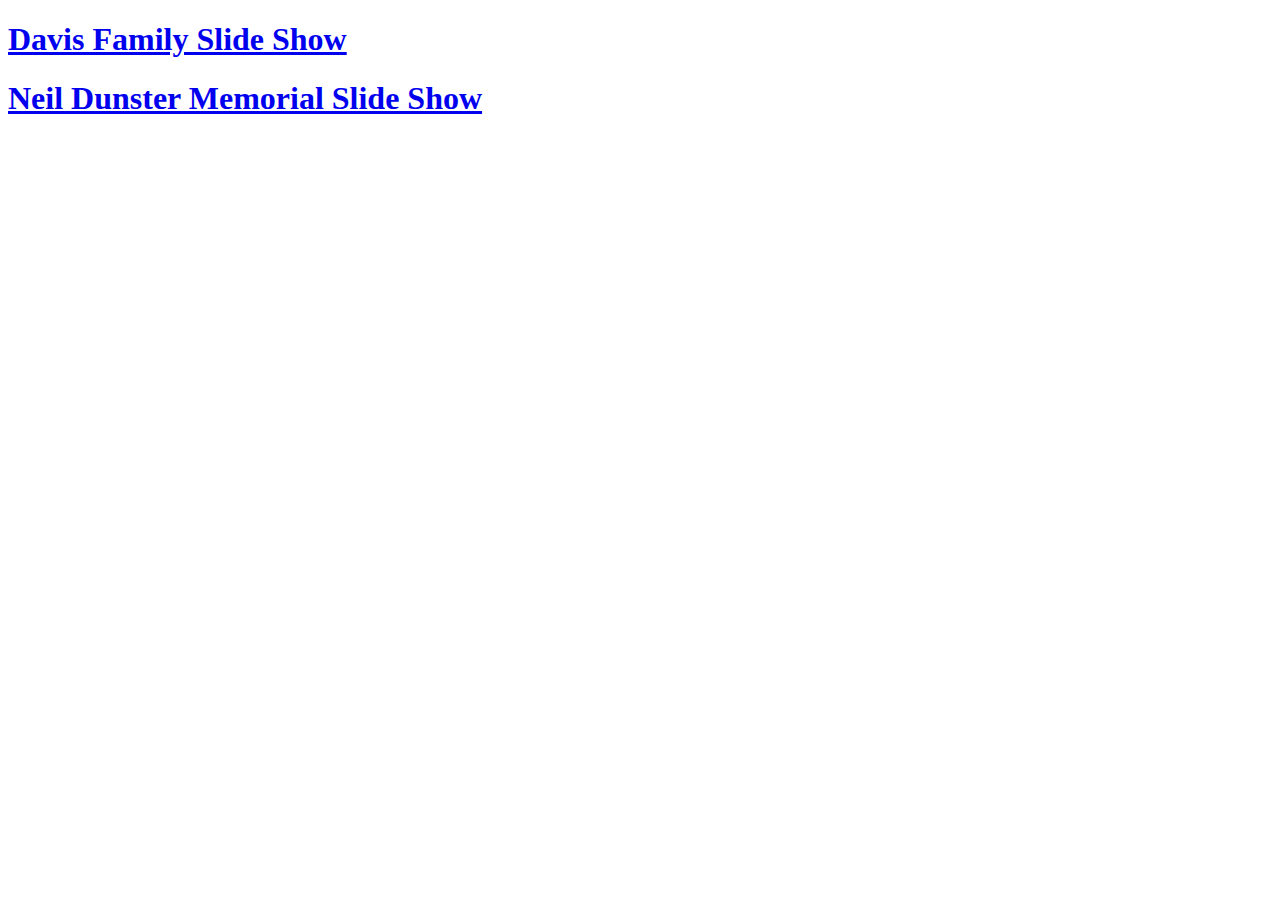
<file: index.html>
<!DOCTYPE html>
<html lang="en">
<head>
    <meta charset="UTF-8">
    <meta name="viewport" content="width=device-width, initial-scale=1.0">
    <title>Landing Page</title>
</head>
<body>
    <h1>
        <a href="./DavisFamily/DavisFamily.html">Davis Family Slide Show</a>
    </h1>
    <h1>
        <a href="./NeilDunsterMemorialGolf/NeilDunsterMemorialGolf.html">Neil Dunster Memorial Slide Show</a>
    </h1>
    
</body>
</html>
</file>
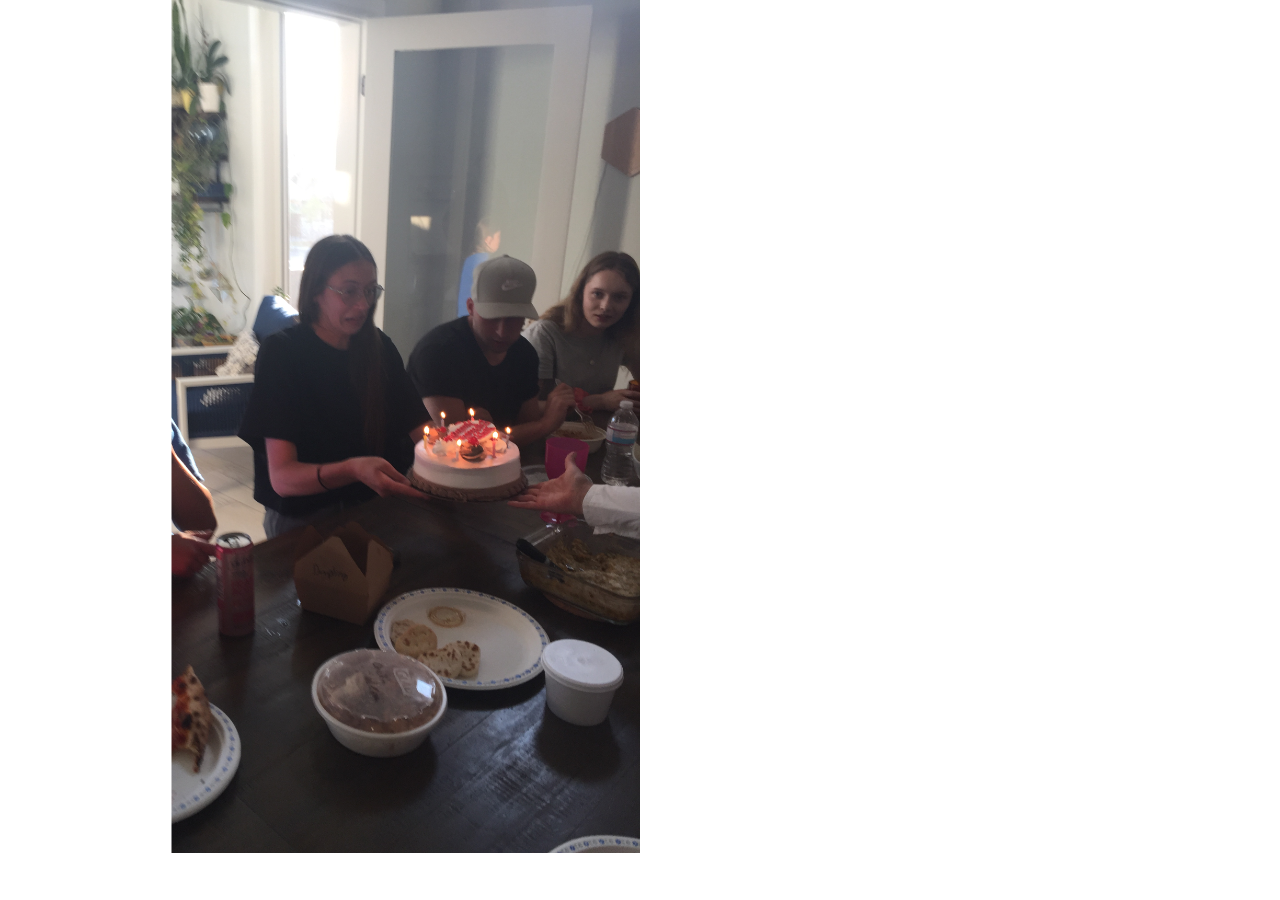
<file: DavisFamily/DavisFamily.html>
<!DOCTYPE html>
<html lang="en">
  <head>
    <meta charset="UTF-8" />
    <meta http-equiv="X-UA-Compatible" content="IE=edge" />
    <meta name="viewport" content="width=device-width, initial-scale=1.0" />
    <title>Document</title>
    <link rel="stylesheet" href="style.css" />
  </head>
  <body>
    <section class="slider_container">
      <section class="slider">
       
          <img src="./images/BUSG2221.JPG" alt="slide 1" />          
          <img src="./images/DUPJ6045.JPG" alt="slide 2" /> 
          <img src="./images/IMG_0107.JPG" alt="slide 3" /> 
          <img src="./images/IMG_0112.JPG" alt="slide 4" /> 
          <img src="./images/IMG_0366.JPG" alt="slide 5" /> 
          <img src="./images/IMG_0367.JPG" alt="slide 6" /> 
          <img src="./images/IMG_0372.JPG" alt="slide 7" /> 
          <img src="./images/IMG_0376.JPG" alt="slide 8" />     
          <img src="./images/KAYLA1.JPG" alt="slide 9" /> 
          <img src="./images/BUSG2221.JPG" alt="slide 1" /> 
          
      </section>
    </section>
  </body>
</html>
</file>
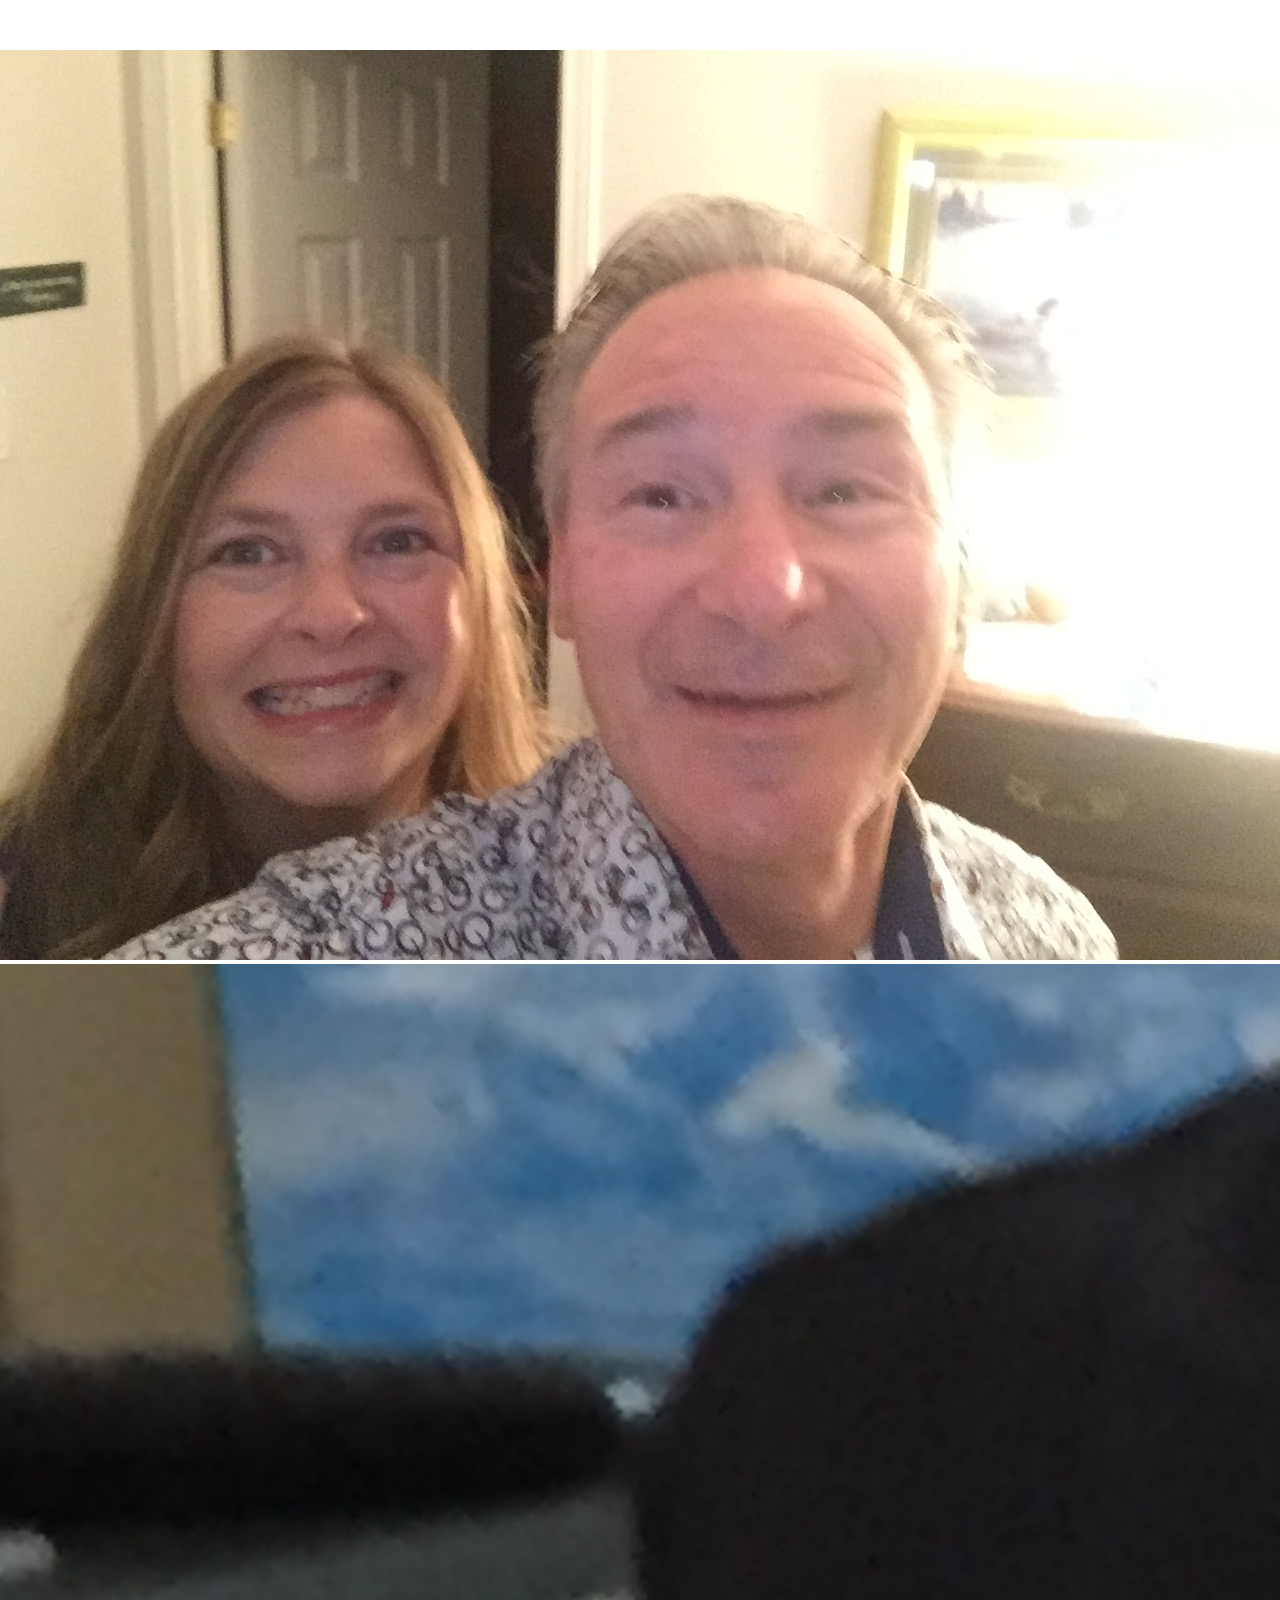
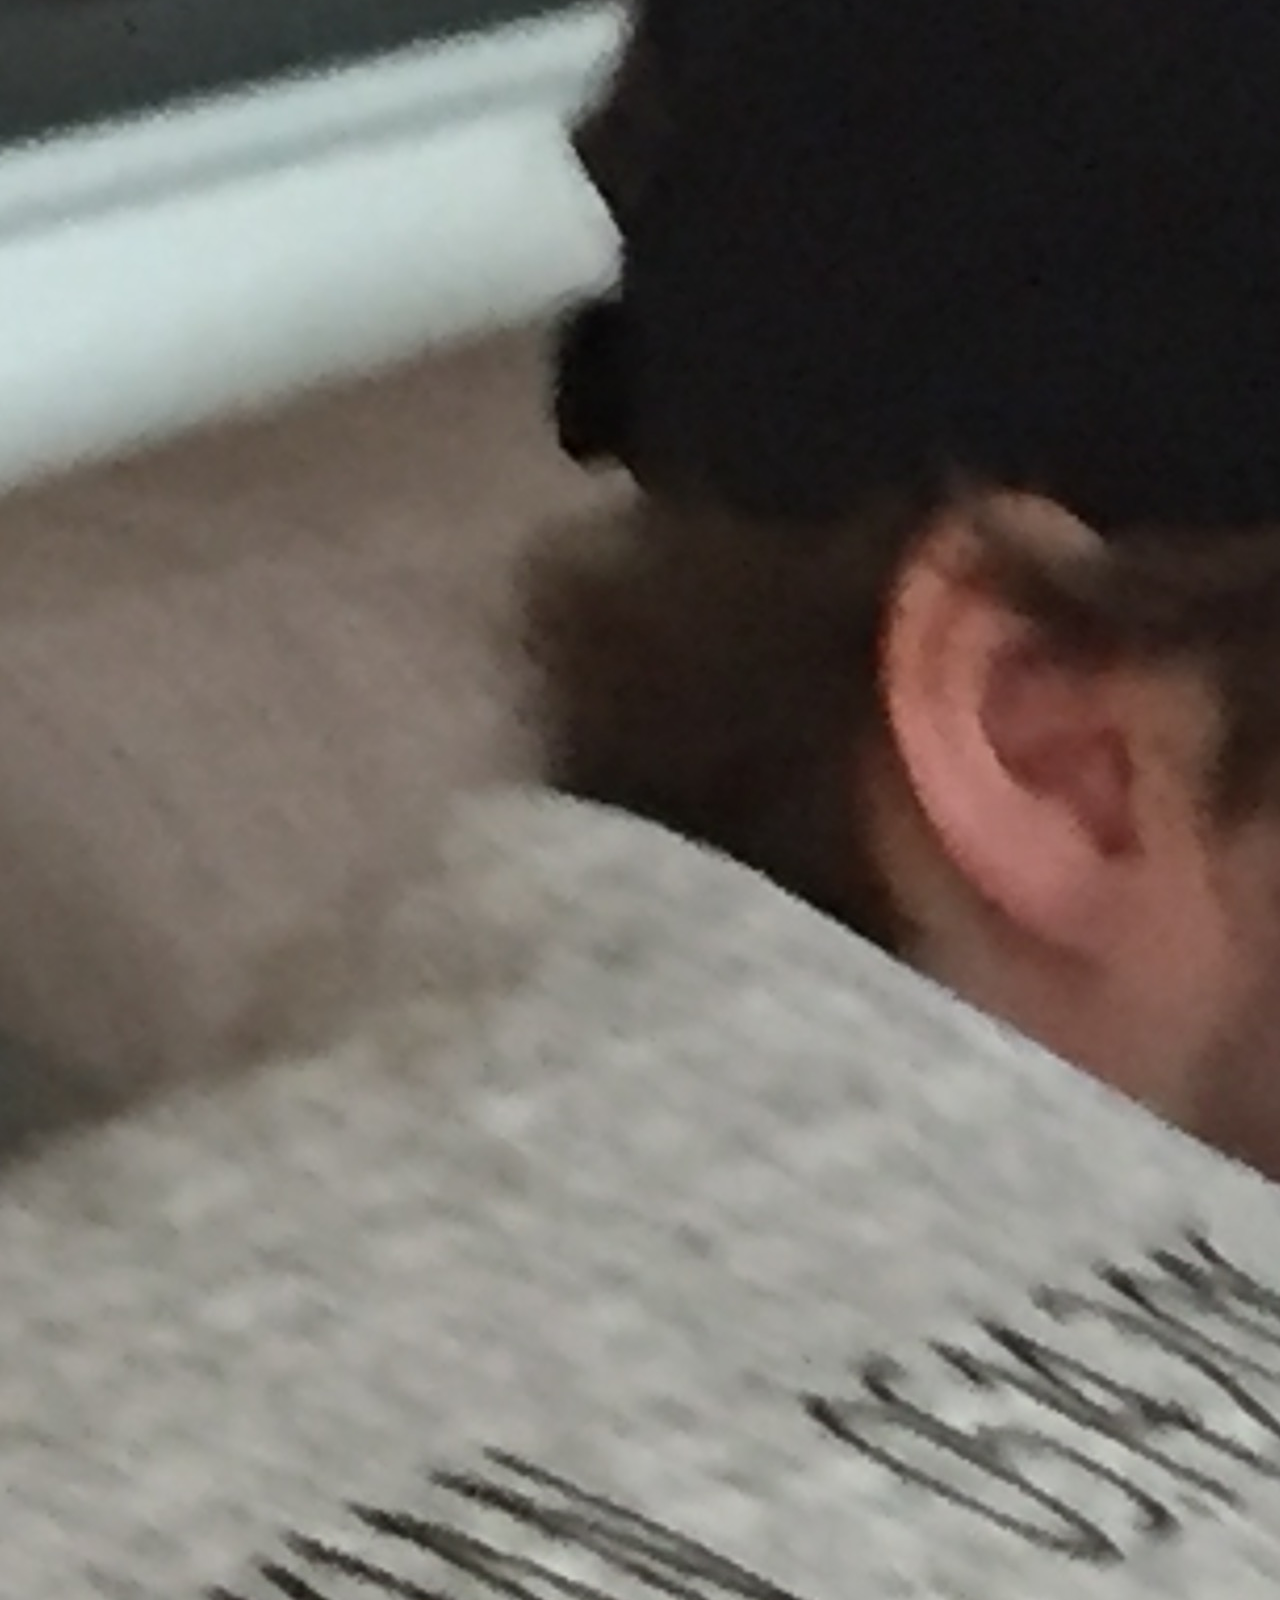
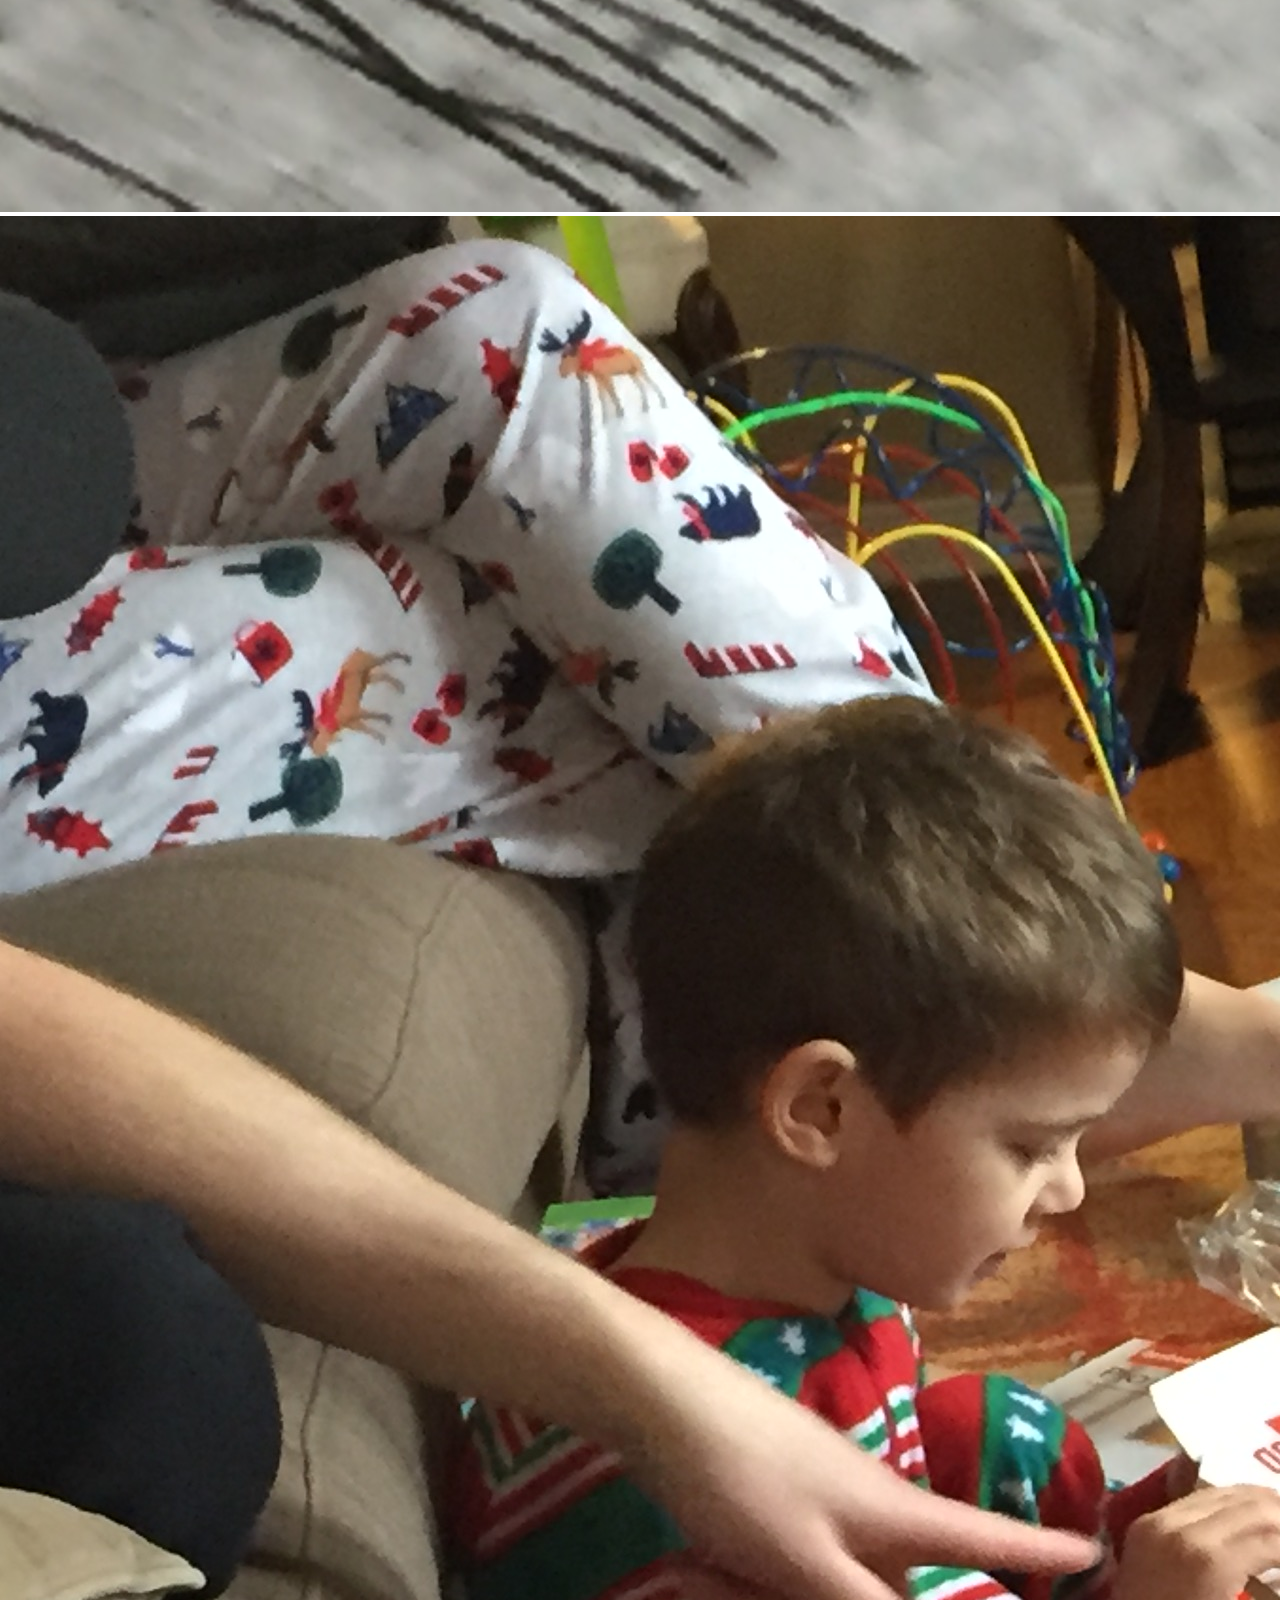
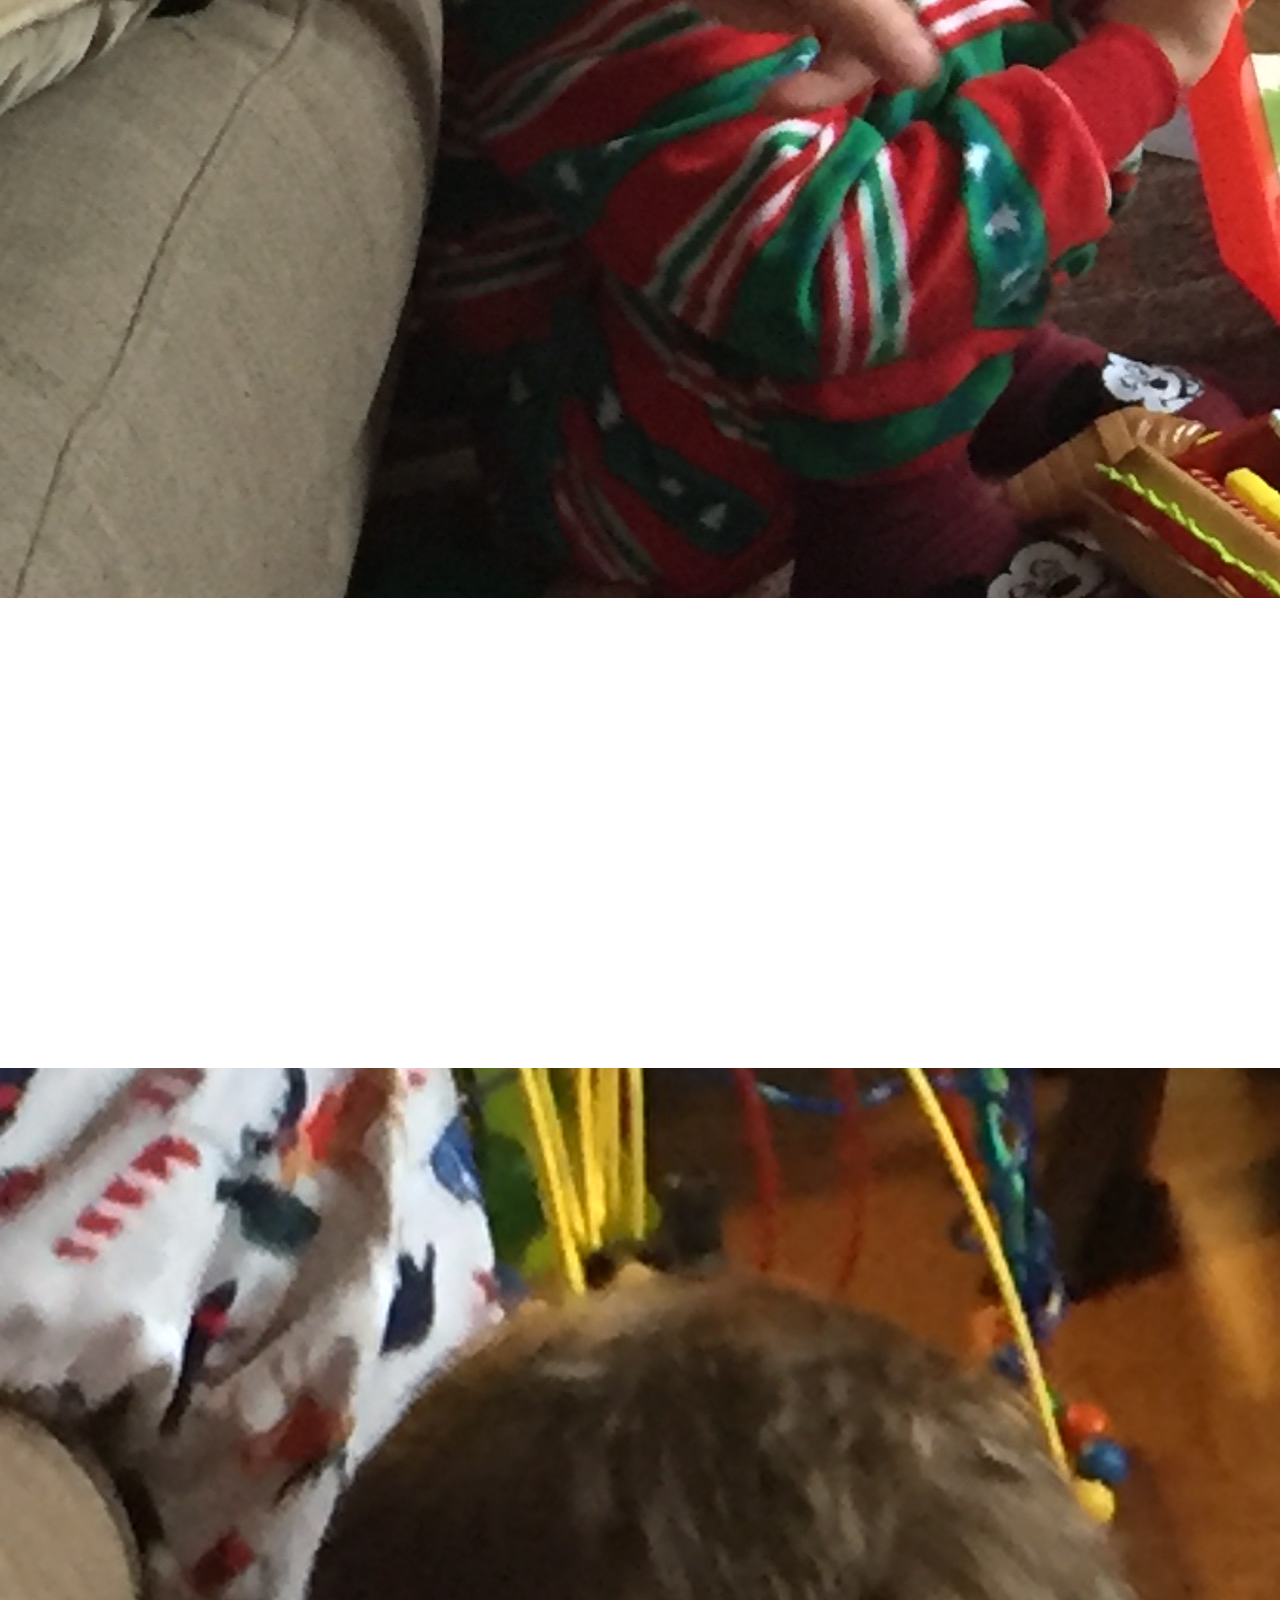
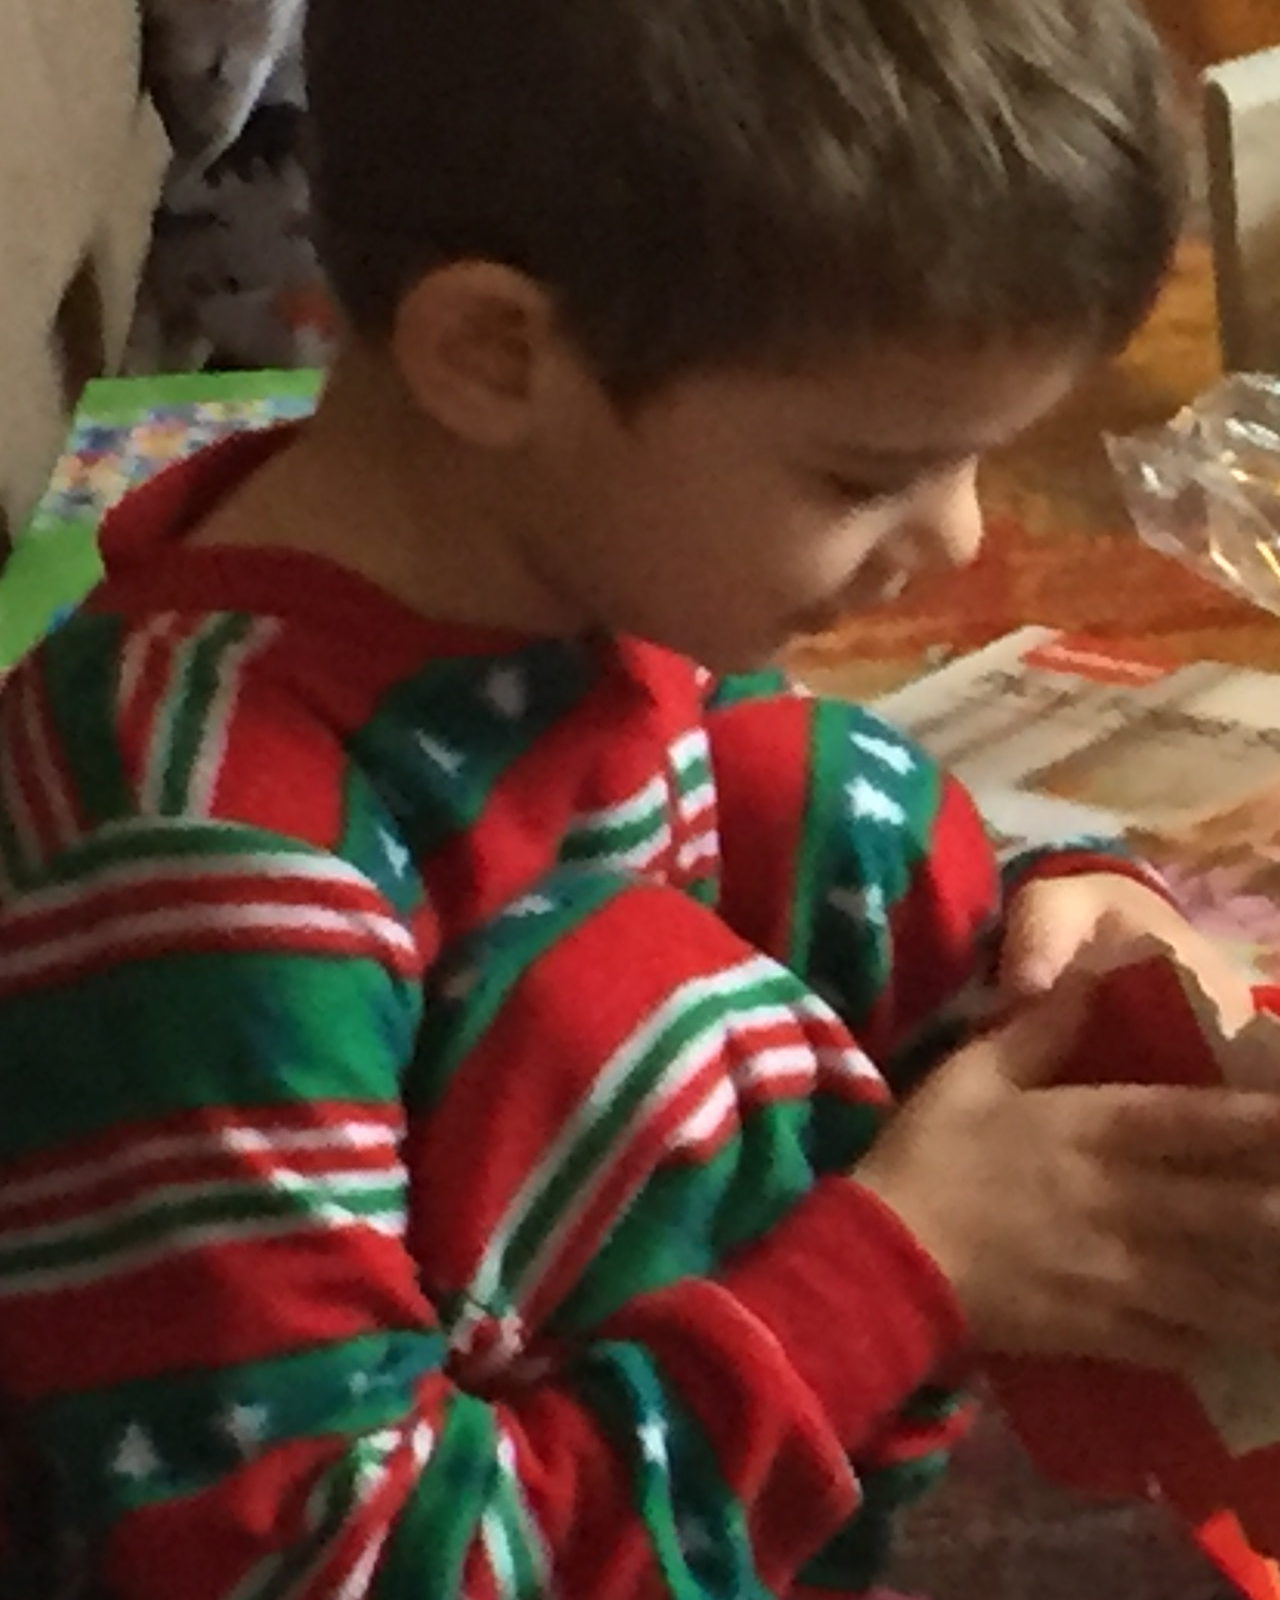
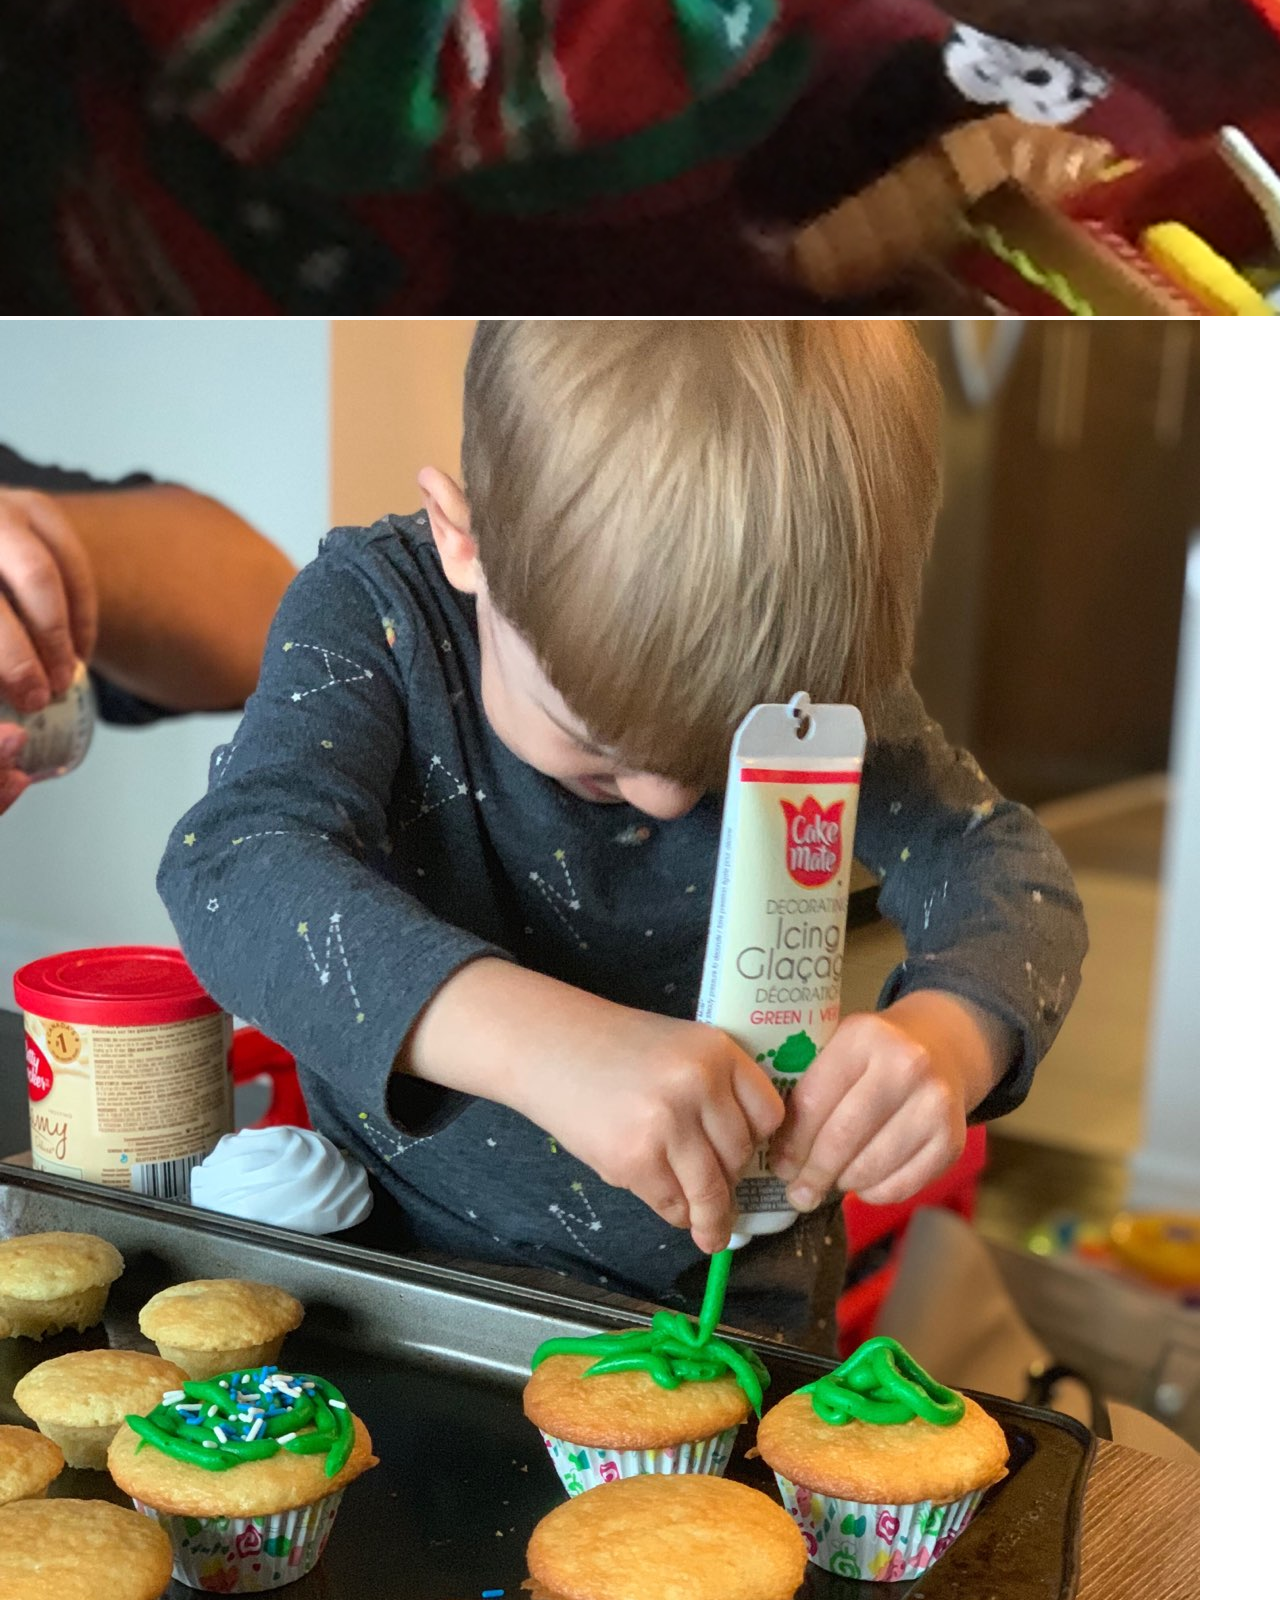
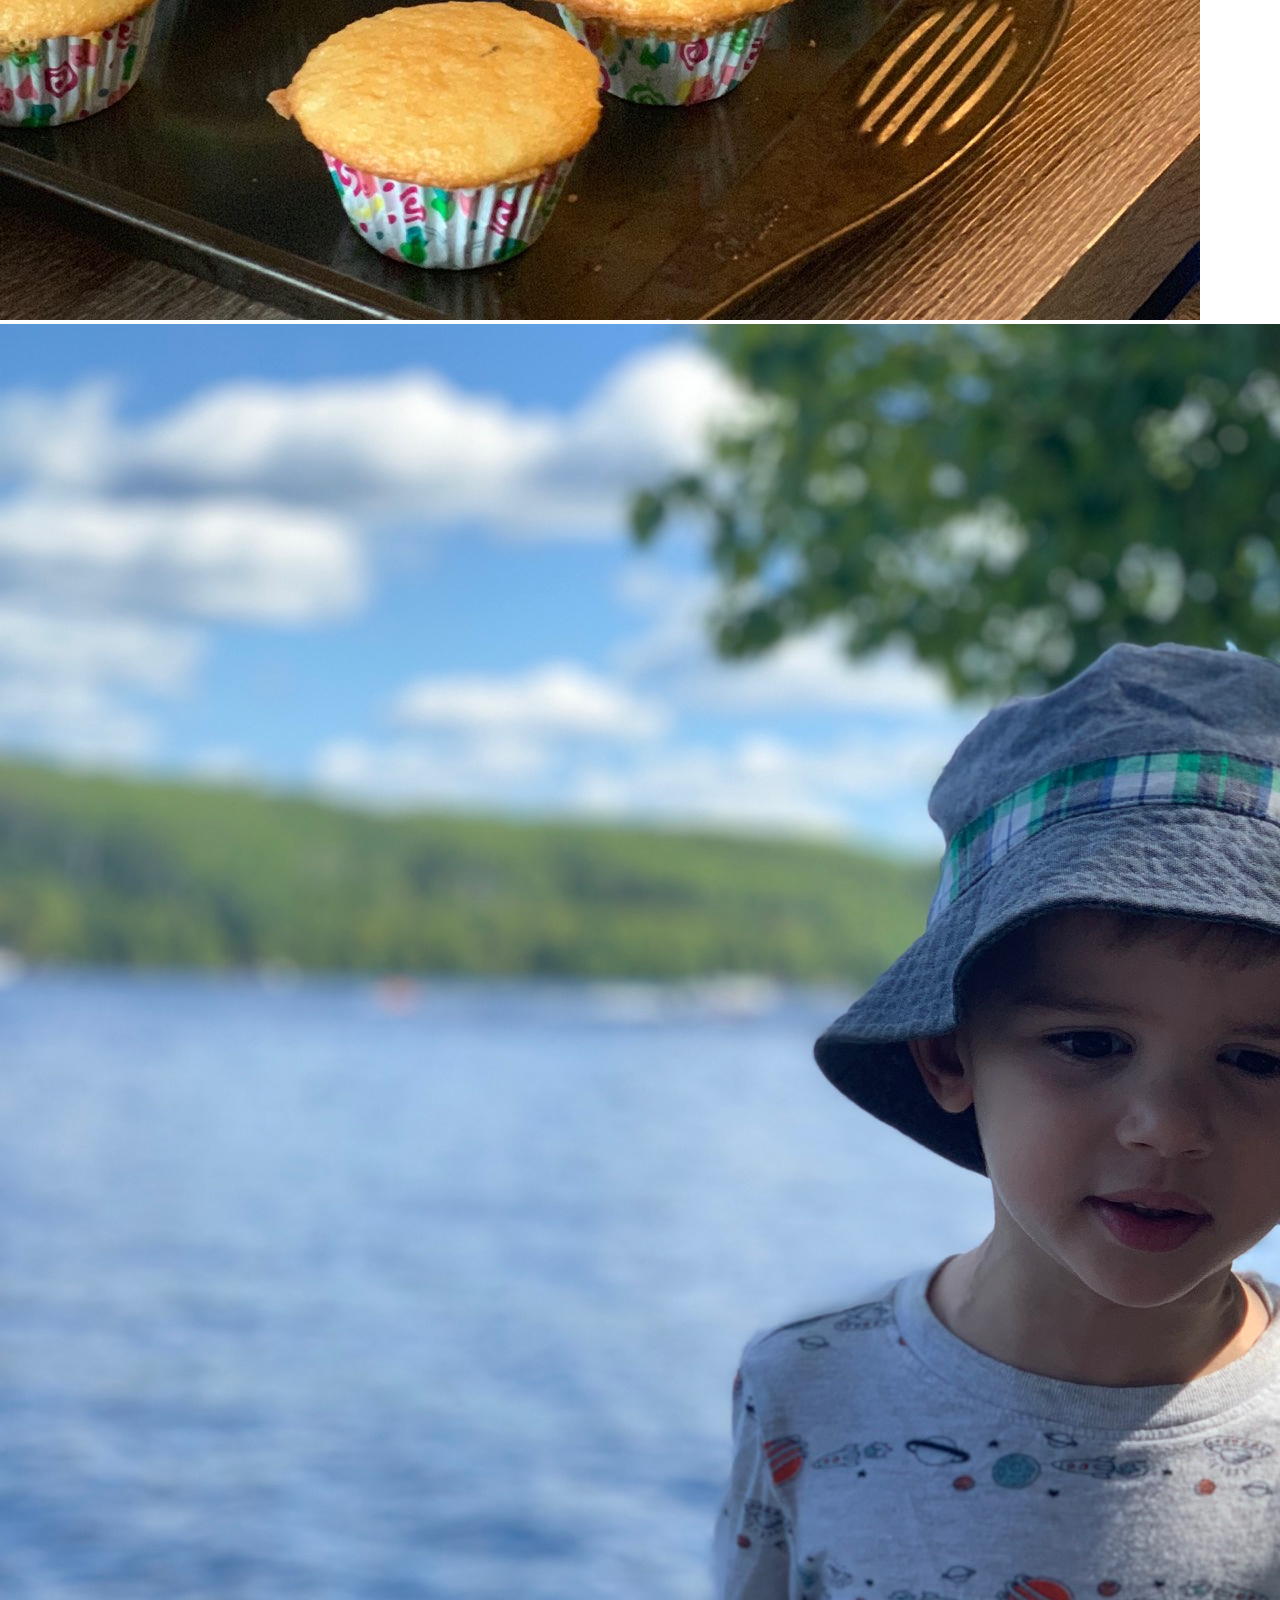
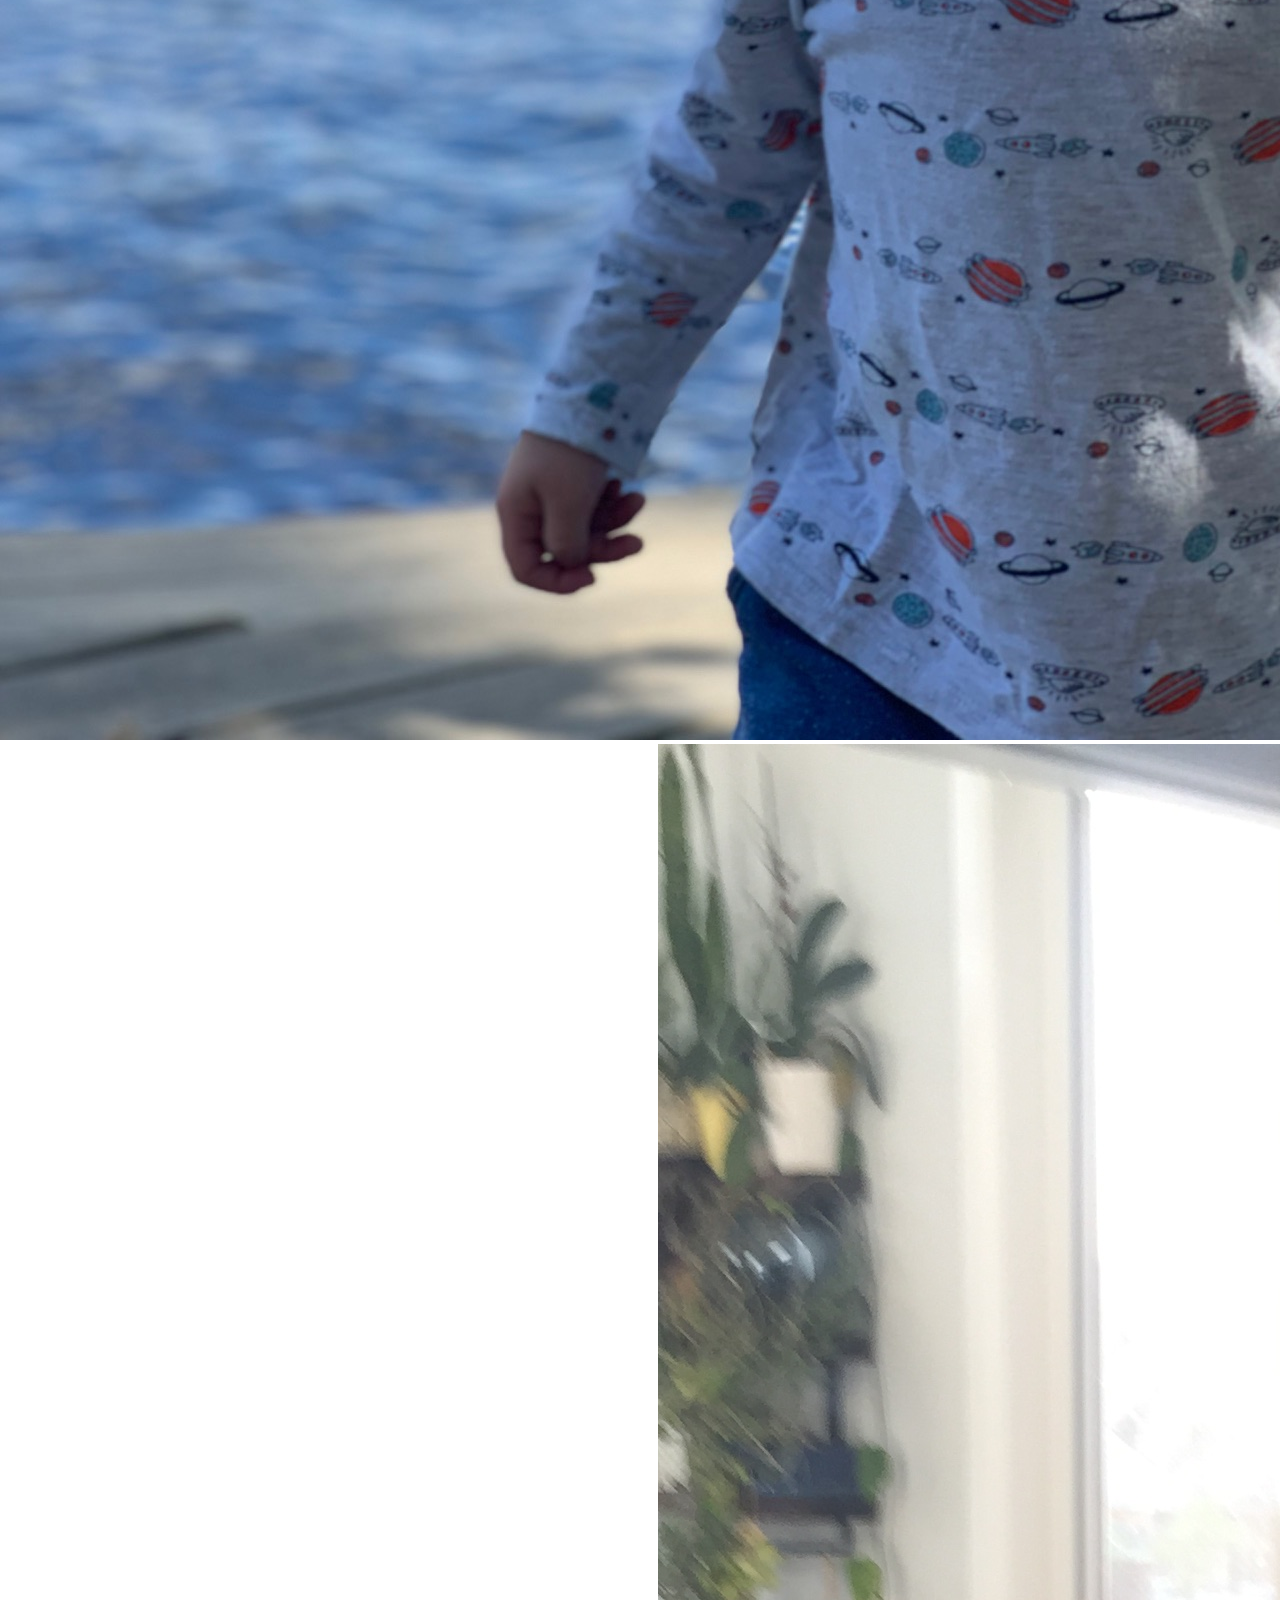
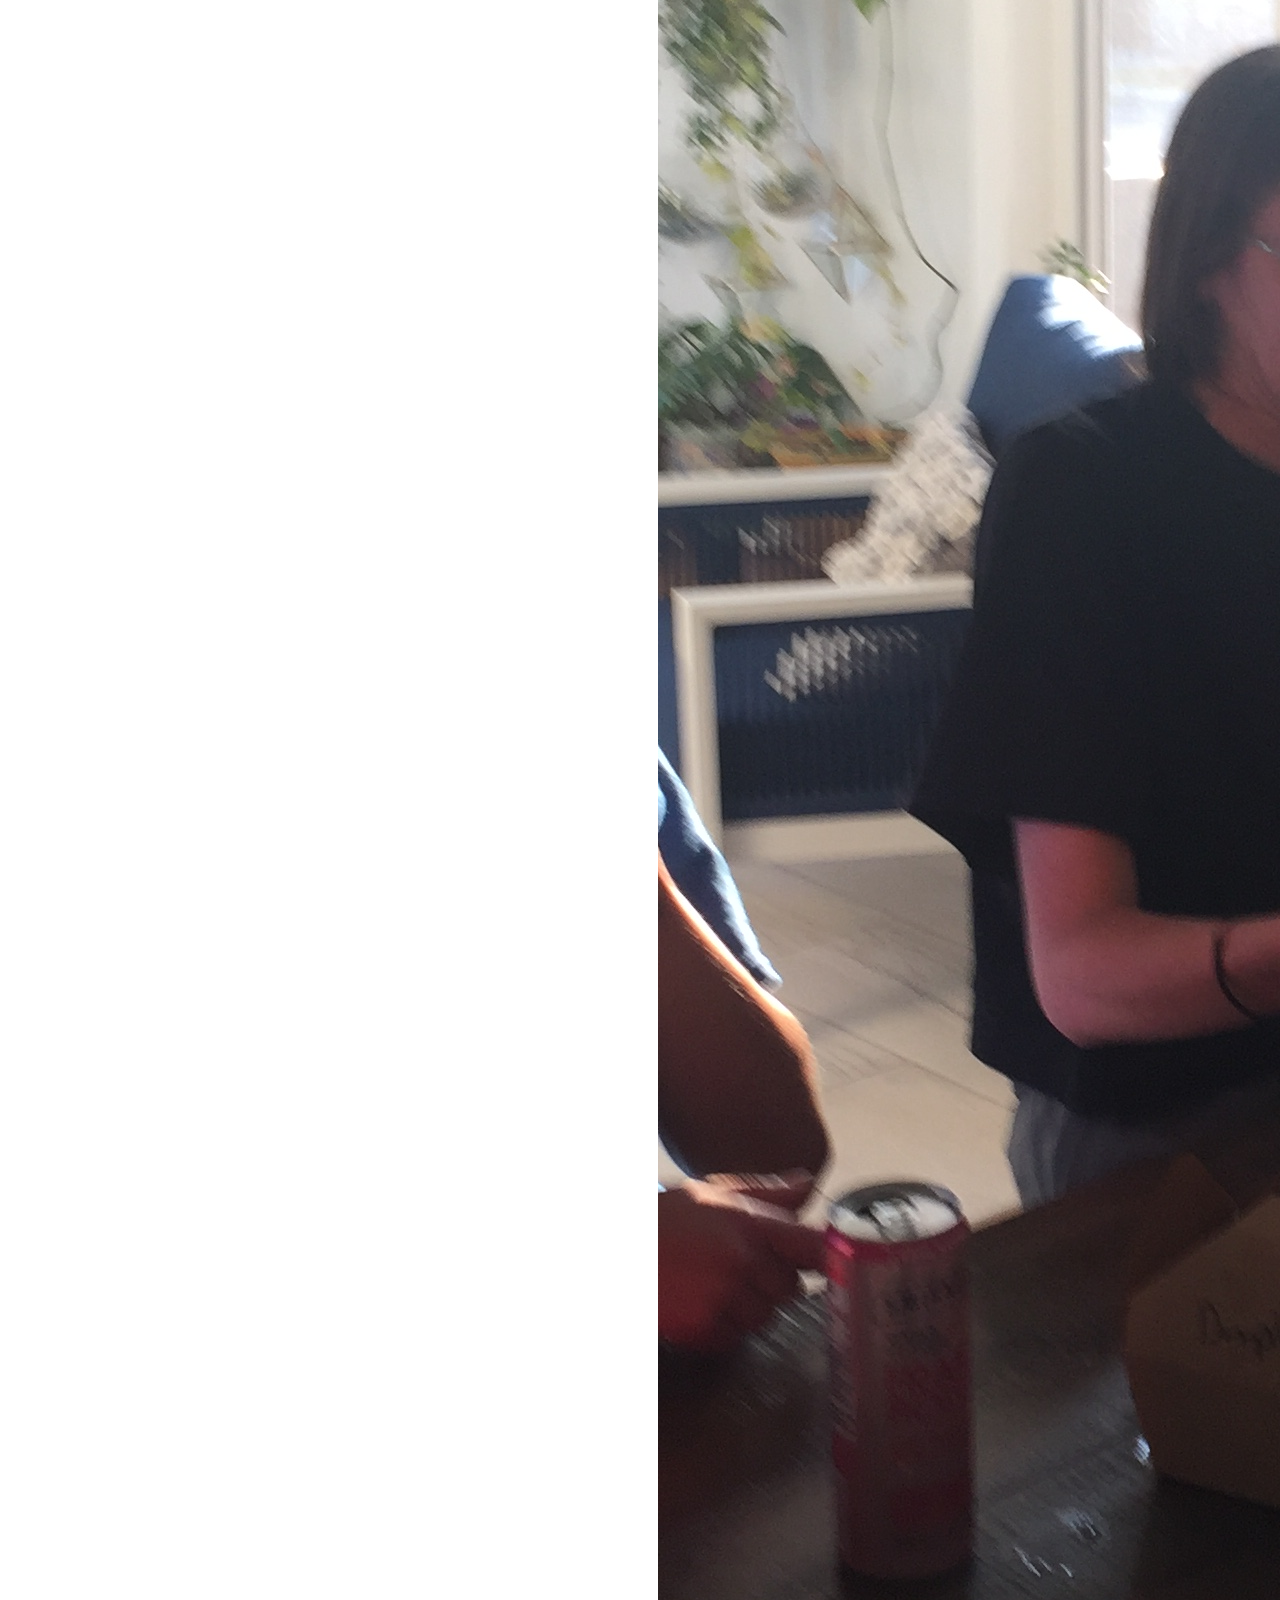
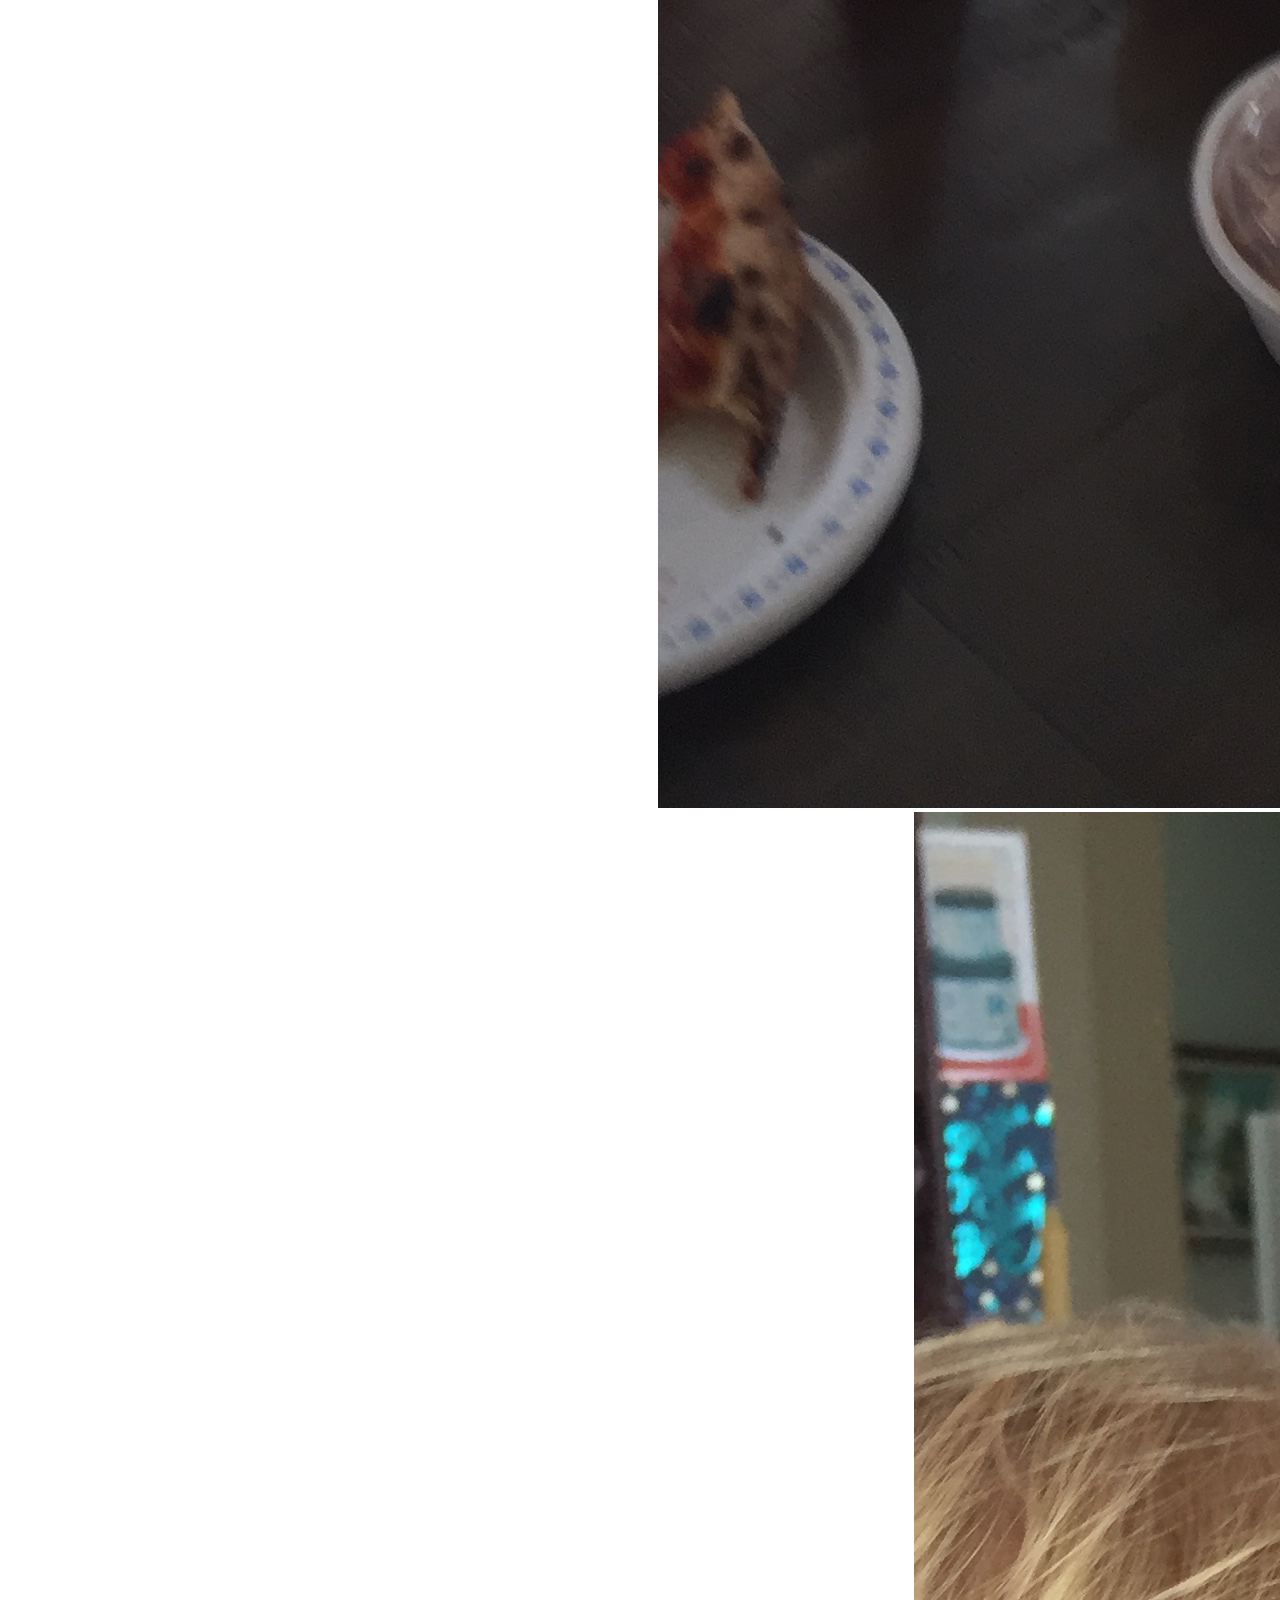
<file: DavisFamily/DavisFamilyX.html>
<!DOCTYPE html>
<html lang="en">
<head>
    <meta charset="UTF-8">
    <meta name="viewport" content="width=device-width, initial-scale=1.0">
    <link rel="stylesheet" href="style.css">
    <title>Neil Memorial Golf Tournament</title>
</head>
<body>
    <!--https://www.hyde-design.co.uk/joomla-bites/80-create-a-css-slideshow-no-javascript-required -->

    <div class="fling-minislide">
        <img src="./images/IMG_0376.JPG" alt=" Slide 13" />
        <img src="./images/IMG_0372.JPG" alt=" Slide 12" />
        <img src="./images/IMG_0367.JPG" alt=" Slide 11" />
        <img src="./images/IMG_0366.JPG" alt=" Slide 10" />
        <img src="./images/IMG_0112.JPG" alt=" Slide 9" />
        <img src="./images/IMG_0107.JPG" alt=" Slide 8" />
        <img src="./images/BUSG2221.JPG" alt=" Slide 7" />
        <img src="./images/DUPJ6045.JPG" alt=" Slide 6" />
        <img src="./images/wayne1.JPG" alt="Slide 5" />
        <img src="./images/KAYLA1.JPG" alt="Slide 4" />
        <img src="./images/KEVIN1.JPG" alt="Slide 3" />
        <img src="./images/me1.JPG" alt="Slide 2" />
        <img src="./images/wolf.jpg" alt="Slide 1" />
      </div>
</body>
</html>
</file>
<file: DavisFamily/style.css>
/* https://www.thecoderashok.com/blog/automatic-image-slider-in-html-css-only */

/* https://www.youtube.com/watch?v=pGHOaY4dhAA */


* {
    margin: 0;
    padding: 0;
    box-sizing: border-box;
    font-family: sans-serif;
  }
  
  .slider_container {
    overflow: hidden;
    width: 50%;

  }

  .slider {
    position: relative;
    width: 1000%; /* depends on nbr of pics */
    left: 0;
    margin: 0;
    animation: 100s slider infinite;
  }

  .slider img {
    width: 10%;  /* depends on nbr of pics */
    float: left;

  }

  @keyframes slider{
    0% {left: 0;}
   
    100% {left: -900%;}
 }
</file>
